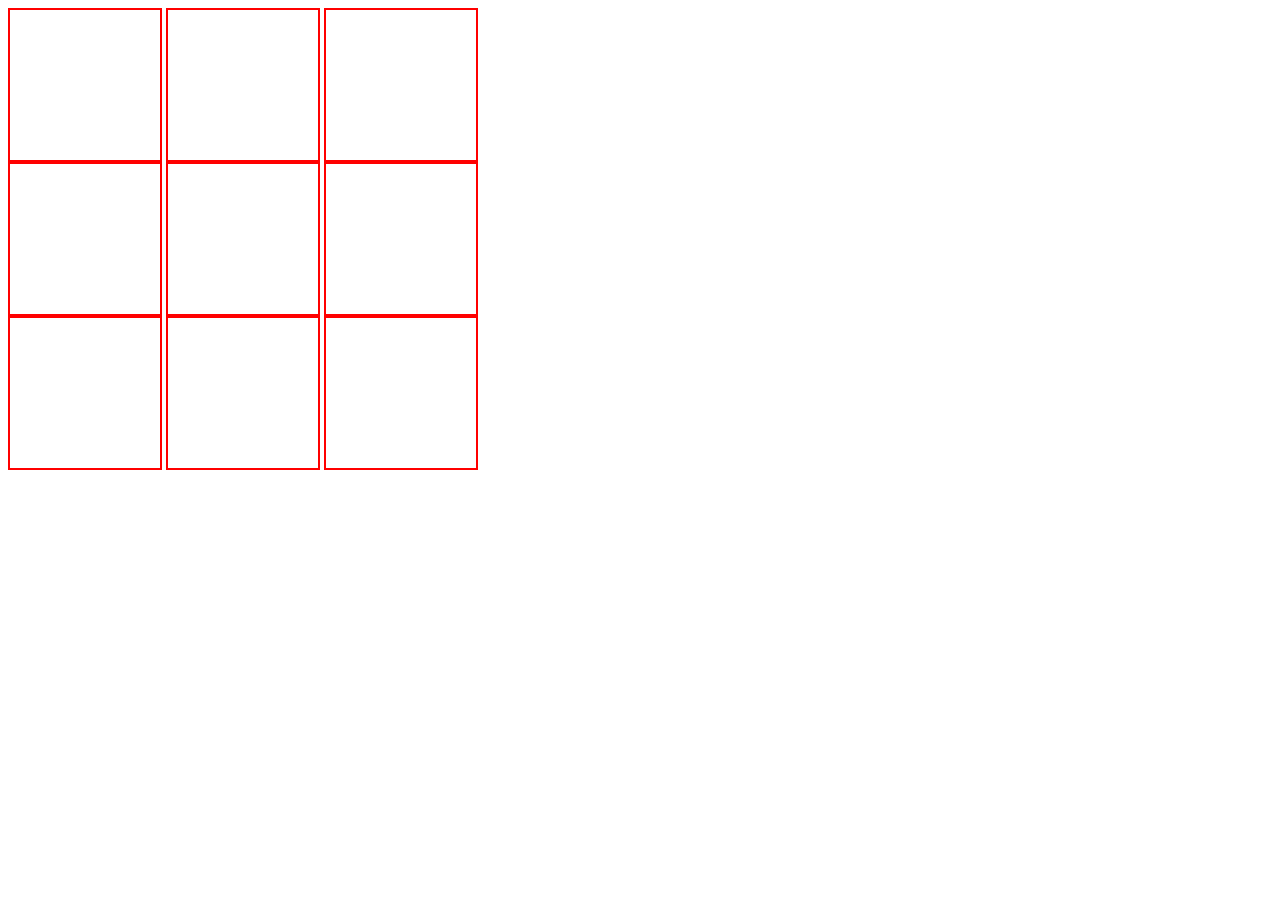
<file: tic.html>
<!DOCTYPE html>
<head>
  <title> Tic Tac Toe</title>
<link rel="stylesheet" type="text/css" href="tic.css">
</head>

<body>
<div class="row">
    <div class="box" id="box0"> </div>
    <div class="box" id="box1"> </div>
    <div class="box" id="box2"> </div>
</div>
    
<div class="row">
    <div class="box" id="box3"> </div>
    <div class="box" id="box4"> </div>
    <div class="box" id="box5"> </div>
</div>

<div class="row">
    <div class="box" id="box6"> </div>
    <div class="box" id="box7"> </div>
    <div class="box" id="box8"> </div>
</div>


<script type="tic.js"></script>

</body>
</file>
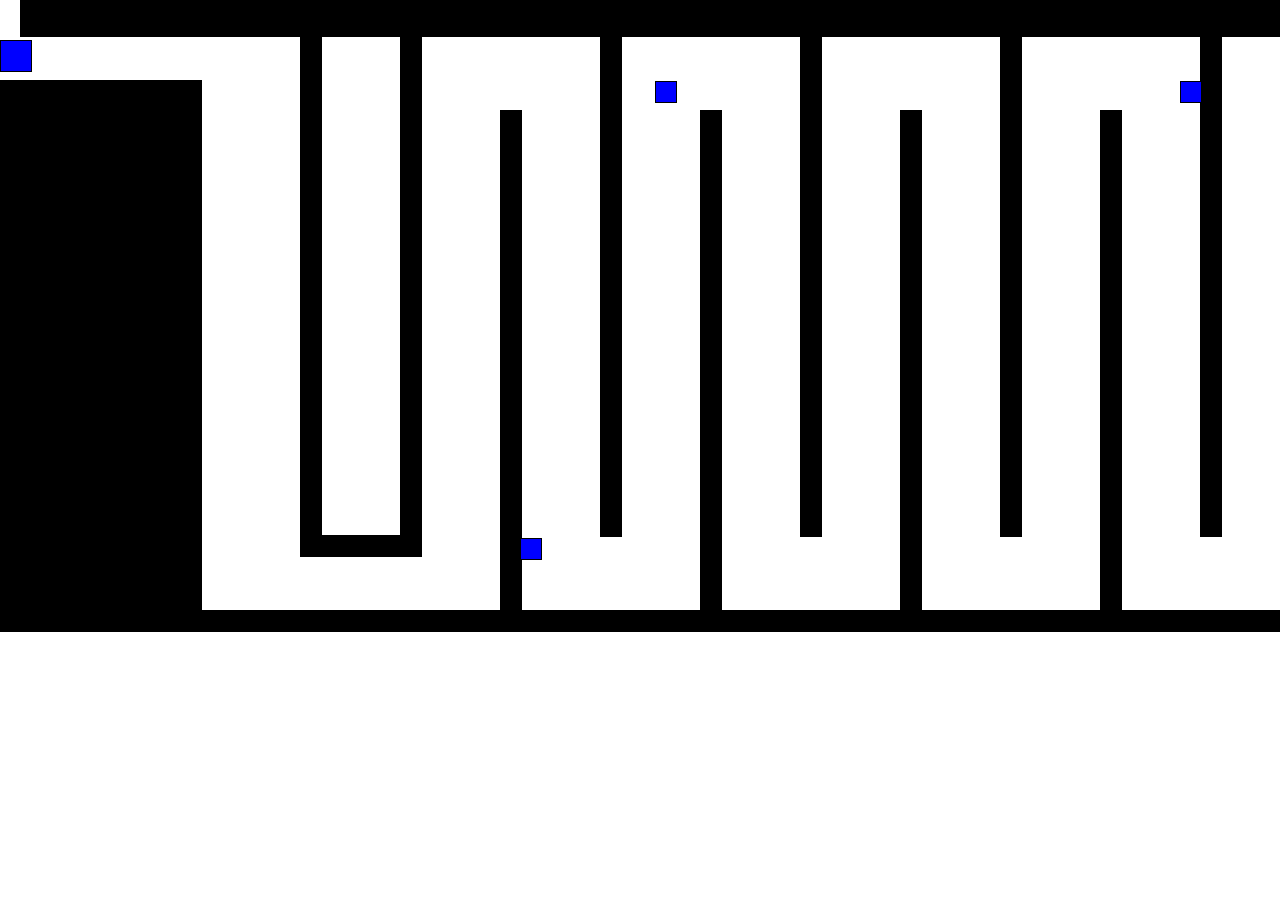
<file: W6.html>
<!--
To change this template use Tools | Templates.
-->
<!DOCTYPE HTML PUBLIC "-//W3C//DTD HTML 4.01 Transitional//EN" "http://www.w3.org/TR/html4/loose.dtd">
<html>
<head>
    <title></title>
    <link rel="stylesheet" type="text/css" href="W6.css">
</head>
<body>
    <div class="wrap">
        
    
  <div id="character" style="position:absolute; top:40px; left:0px; width:30px;height:30px; background-color: blue; border: 1px solid black ">
 </div>
     <div class="wall" style="position:absolute; top:0px; left:1330px; width:30px; height:560px; background-color: black; border: 1px solid black ">
    </div>
    
      <div class="wall" style="position:absolute; top:0px; left:20px; width:1330px; height:35px; background-color: black; border: 1px solid black ">
    </div>
    
     <div class="wall" style="position:absolute; top:610px; left:0px; width:1350px; height:20px; background-color: black; border: 1px solid black ">
    </div>
    
     <div class="wall" style="position:absolute; top:80px; left:0px; width:200px;height:550px; background-color: black; border: 1px solid black ">
    </div>
    
     <div class="wall" style="position:absolute; top:35px; left:300px; width:20px; height:500px; background-color: black; border: 1px solid black ">
    </div>
    
     <div class="wall" style="position:absolute; top:535px; left:300px; width:100px; height:20px; background-color: black; border: 1px solid black ">
    </div>
    
     <div class="wall" style="position:absolute; top:35px; left:400px; width:20px; height:520px; background-color: black; border: 1px solid black ">
    </div>
    
     <div class="wall" style="position:absolute; top:110px; left:500px; width:20px; height:500px; background-color: black; border: 1px solid black ">
    </div>
    
     <div class="wall" style="position:absolute; top:35px; left:600px; width:20px; height:500px; background-color: black; border: 1px solid black ">
    </div>
    
     <div class="wall" style="position:absolute; top:110px; left:700px; width:20px; height:500px; background-color: black; border: 1px solid black ">
    </div>
        
    <div class="wall" style="position:absolute; top:35px; left:800px; width:20px; height:500px; background-color: black; border: 1px solid black ">
    </div>
    
     <div class="wall" style="position:absolute; top:110px; left:900px; width:20px; height:500px; background-color: black; border: 1px solid black ">
    </div>
    
     <div class="wall" style="position:absolute; top:35px; left:1000px; width:20px; height:500px; background-color: black; border: 1px solid black ">
    </div>
    
     <div class="wall" style="position:absolute; top:110px; left:1100px; width:20px; height:500px; background-color: black; border: 1px solid black ">
    </div>
    
     <div class="wall" style="position:absolute; top:35px; left:1200px; width:20px; height:500px; background-color: black; border: 1px solid black ">
    </div>
        
     <div class="wall" id="block1" style="position:absolute; top:81px; left:420px; width:20px;height:20px; background-color: blue; border: 1px solid black ">
    </div>
        
     <div class="wall" id="block2"style="position:absolute; top:81px; left:1180px; width:20px;height:20px; background-color: blue; border: 1px solid black ">
    </div>
        
     <div class="wall" id="block3" style="position:absolute; top:538px; left:1308px; width:20px;height:20px; background-color: blue; border: 1px solid black ">
    </div>
        
     <div class="wall" id="block3" style="position:absolute; top:538px; left:520px; width:20px;height:20px; background-color: blue; border: 1px solid black ">
    </div>
        
    <!--<div id="test" style="width:50px;  height: 50px; border: 2px solid black">       
        </div>-->
    <script src="W6.js"></script>
</body>              
</html>
</file>
<file: tic.css>
.box{
    border: 2px solid red;
    height: 150px;
    width: 150px;
    Vertical-align: top
}

.row div{
    display:inline-block;}
</file>
<file: W6.css>
body, html {height:100%;}

div.wrap {height:100%; overflow:hidden;}

body {overflow: hidden; }
</file>
